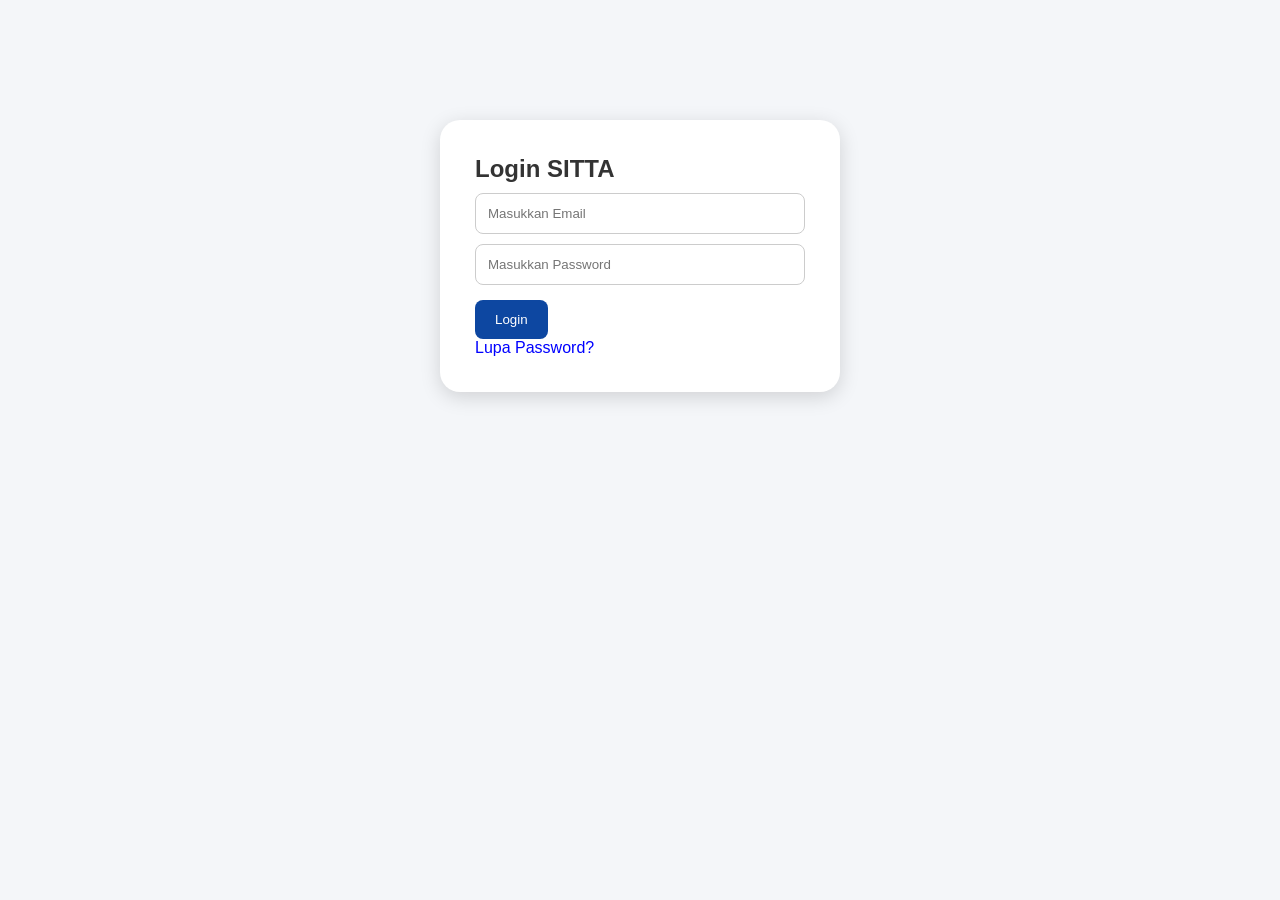
<file: index.html>
<!DOCTYPE html>
<html>
<head>
    <title>Login SITTA</title>
    <link rel="stylesheet" href="css/style.css">
</head>

<body>

<div id="loading">

    <div class="spinner"></div>

</div>   

<div class="login-box">

    <h2>Login SITTA</h2>

    <input type="email" id="email" placeholder="Masukkan Email">

    <input type="password" id="password" placeholder="Masukkan Password">

    <button onclick="login()">Login</button>

    <p onclick="lupaPassword()"
    style="color:blue; cursor:pointer;">
    Lupa Password?
    </p>

</div>

<script src="data.js"></script>
<script src="script.js"></script>

</body>
</html>
</file>
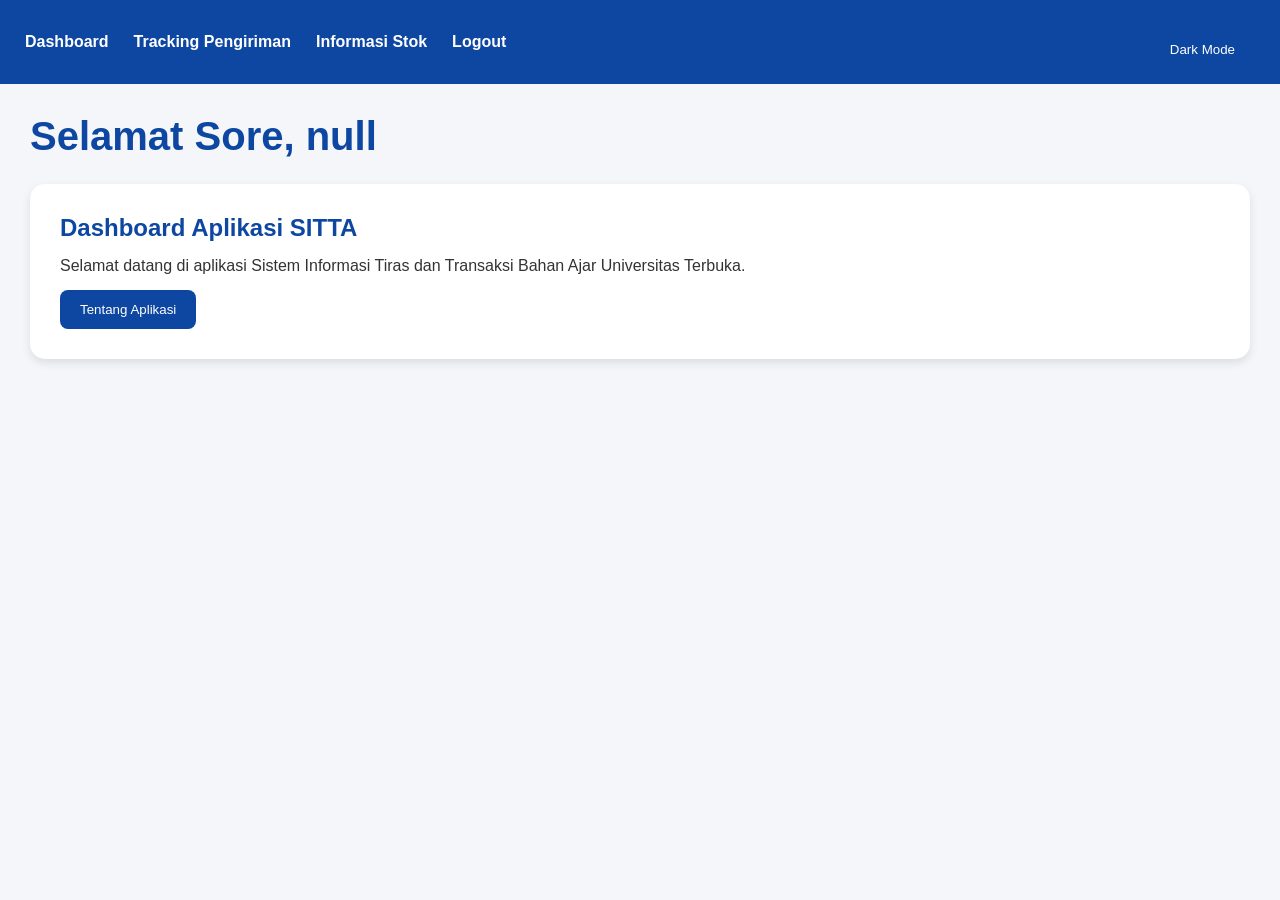
<file: dashboard.html>
<!DOCTYPE html>
<html>

<head>
    <title>Dashboard SITTA</title>

    <link rel="stylesheet" href="css/style.css">
</head>

<body>

<div class="navbar">

    <a href="dashboard.html">Dashboard</a>

    <a href="tracking.html">Tracking Pengiriman</a>

    <a href="stok.html">Informasi Stok</a>

    <a href="#" onclick="logout()">Logout</a>

    <button onclick="darkMode()" class="dark-btn">
        Dark Mode
    </button>

</div>

<div class="container">

    <h1 id="greeting"></h1>

    <div class="card">

        <h2>Dashboard Aplikasi SITTA</h2>

        <p>
            Selamat datang di aplikasi Sistem Informasi Tiras dan
            Transaksi Bahan Ajar Universitas Terbuka.
        </p>

        <button onclick="bukaModal()">
            Tentang Aplikasi
        </button>

    </div>

</div>

<div id="modal" class="modal">

    <div class="modal-content">

        <span class="close"
        onclick="tutupModal()">
        &times;
        </span>

        <h2>Aplikasi SITTA</h2>

        <p>
        Sistem Informasi Tiras dan Transaksi
        Bahan Ajar Universitas Terbuka.
        </p>

    </div>

</div>

<script src="js/script.js"></script>

<script>

const nama = localStorage.getItem("nama");

const jam = new Date().getHours();

let salam = "";

if(jam >= 5 && jam < 12){

    salam = "Selamat Pagi";

}else if(jam >= 12 && jam < 15){

    salam = "Selamat Siang";

}else if(jam >= 15 && jam < 18){

    salam = "Selamat Sore";

}else{

    salam = "Selamat Malam";

}

document.getElementById("greeting").innerHTML =
salam + ", " + nama;

</script>

</body>
</html>
</file>
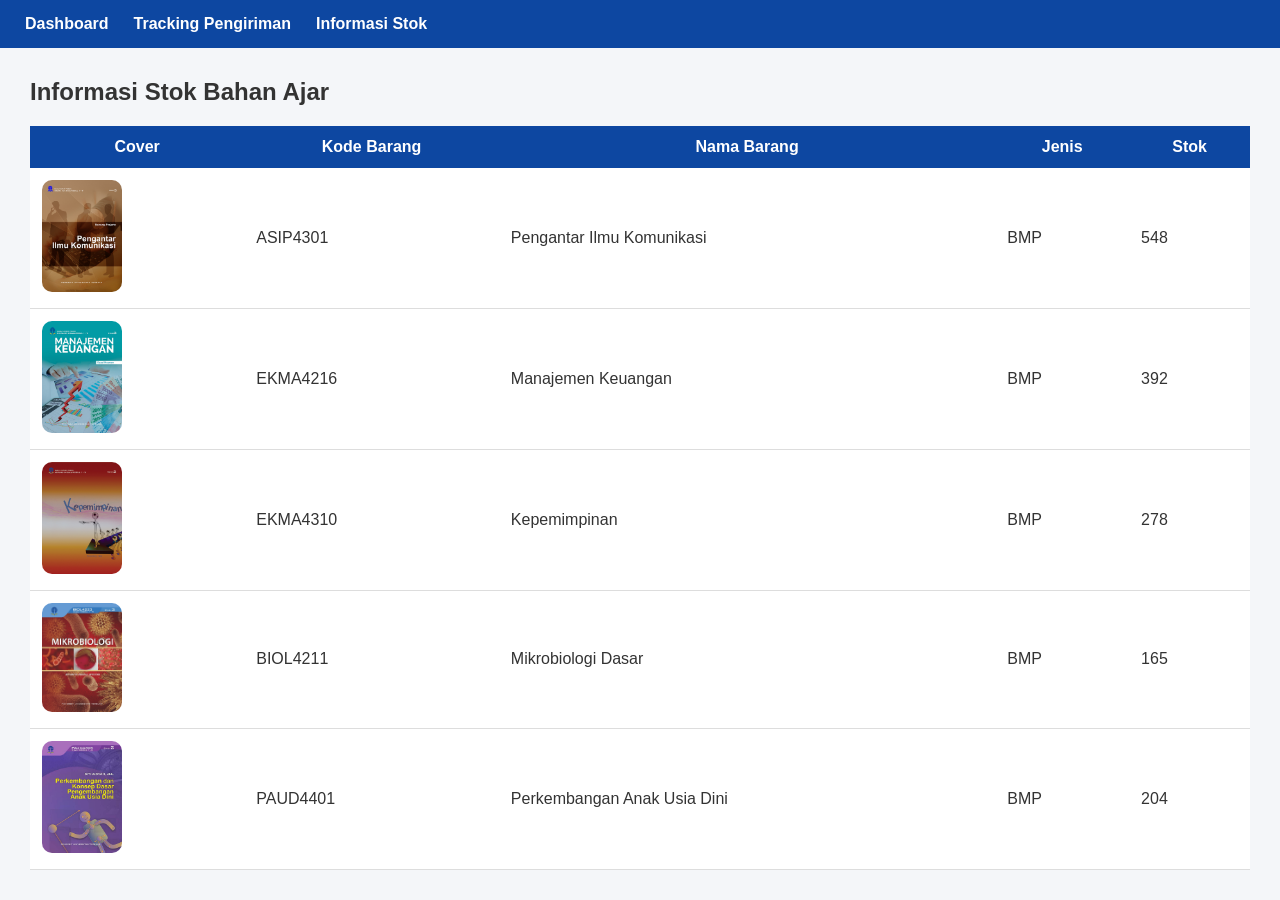
<file: stok.html>
<!DOCTYPE html>
<html>

<head>
    <title>Informasi Stok</title>

    <link rel="stylesheet" href="css/style.css">
</head>

<body>

<div class="navbar">

    <a href="dashboard.html">Dashboard</a>

    <a href="tracking.html">Tracking Pengiriman</a>

    <a href="stok.html">Informasi Stok</a>

</div>

<div class="container">

    <h2>Informasi Stok Bahan Ajar</h2>

    <table class="table">

        <thead>

            <tr>

                <th>Cover</th>
                <th>Kode Barang</th>
                <th>Nama Barang</th>
                <th>Jenis</th>
                <th>Stok</th>

            </tr>

        </thead>

        <tbody id="tableData">

        </tbody>

    </table>

</div>

<script src="js/data.js"></script>

<script>

const table =
document.getElementById("tableData");

dataBahanAjar.forEach(function(item){

table.innerHTML += `

<tr>

<td>
<img src="${item.cover}" class="cover-img">
</td>

<td>${item.kodeBarang}</td>

<td>${item.namaBarang}</td>

<td>${item.jenisBarang}</td>

<td>${item.stok}</td>

</tr>

`;

});

</script>

</body>
</html>
</file>
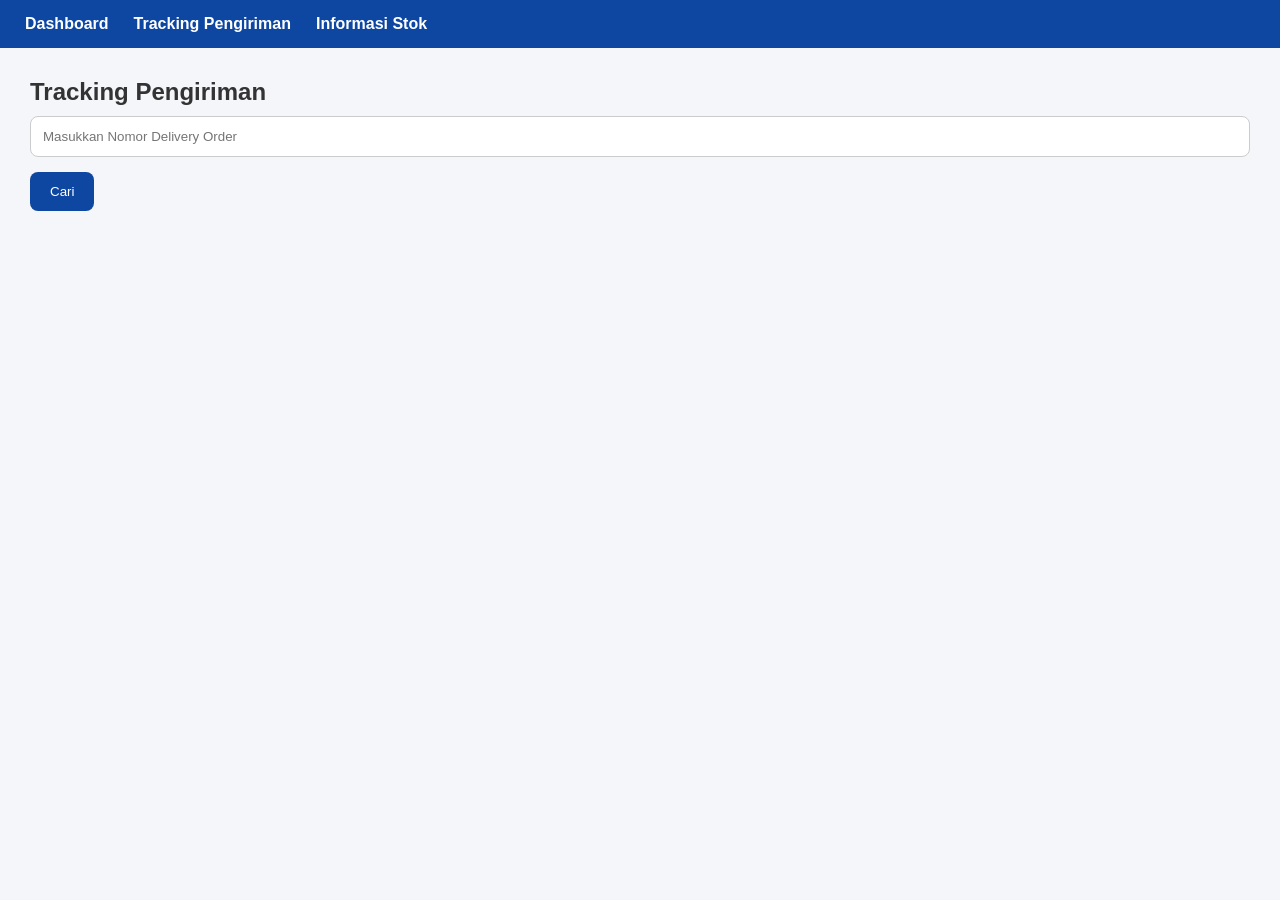
<file: tracking.html>
<!DOCTYPE html>
<html>

<head>
    <title>Tracking Pengiriman</title>

    <link rel="stylesheet" href="css/style.css">
</head>

<body>

<div class="navbar">

    <a href="dashboard.html">Dashboard</a>

    <a href="tracking.html">Tracking Pengiriman</a>

    <a href="stok.html">Informasi Stok</a>

</div>

<div class="container">

    <h2>Tracking Pengiriman</h2>

    <input type="text"
    id="nomor"
    placeholder="Masukkan Nomor Delivery Order">

    <button onclick="cekTracking()">Cari</button>

    <div id="hasil"></div>

</div>

<script src="js/data.js"></script>

<script>

function cekTracking(){

    const nomor =
    document.getElementById("nomor").value;

    const hasil =
    document.getElementById("hasil");

    if(dataTracking[nomor]){

        const data = dataTracking[nomor];

        hasil.innerHTML = `

        <div class="card">

            <h3>${data.nama}</h3>

            <p>Status: ${data.status}</p>

            <p>Ekspedisi: ${data.ekspedisi}</p>

            <p>Tanggal Kirim: ${data.tanggalKirim}</p>

            <p>Total Pembayaran: ${data.total}</p>

        </div>
        `;

    }else{

        alert("Nomor tidak ditemukan!");
    }

}

</script>

</body>
</html>
</file>
<file: css/style.css>
*{
    margin: 0;
    padding: 0;
    box-sizing: border-box;
    font-family: Arial, Helvetica, sans-serif;
}

body{
    background: #f4f6f9;
    color: #333;
}

.navbar{
    background: #0d47a1;
    padding: 15px 25px;
    display: flex;
    gap: 25px;
    align-items: center;
}

.navbar a{
    color: white;
    text-decoration: none;
    font-weight: bold;
}

.navbar a:hover{
    color: yellow;
}

.container{
    padding: 30px;
}

#greeting{
    margin-bottom: 25px;
    font-size: 40px;
    color: #0d47a1;
}

.card{
    background: white;
    padding: 30px;
    border-radius: 15px;
    box-shadow: 0 4px 10px rgba(0,0,0,0.1);
    margin-bottom: 20px;
}

.card h2{
    margin-bottom: 15px;
    color: #0d47a1;
}

input{
    width: 100%;
    padding: 12px;
    margin-top: 10px;
    border-radius: 8px;
    border: 1px solid #ccc;
}

button{
    background: #0d47a1;
    color: white;
    border: none;
    padding: 12px 20px;
    border-radius: 8px;
    cursor: pointer;
    margin-top: 15px;
}

button:hover{
    background: #1565c0;
}

.table{
    width: 100%;
    border-collapse: collapse;
    background: white;
    margin-top: 20px;
}

.table th{
    background: #0d47a1;
    color: white;
    padding: 12px;
}

.table td{
    padding: 12px;
    border-bottom: 1px solid #ddd;
}

.cover-img{
    width: 80px;
    border-radius: 10px;
}

.login-box{
    width: 400px;
    background: white;
    padding: 35px;
    border-radius: 20px;
    box-shadow: 0 5px 20px rgba(0,0,0,0.15);
    margin: 120px auto;
}

.dark{
    background-color:#121212;
    color:white;
}

.dark .card{
    background-color:#1e1e1e;
    color:white;
}

.dark table{
    background-color:#1e1e1e;
    color:white;
}

.dark .container{
    color:white;
}

.dark h1,
.dark h2,
.dark p,
.dark a,
.dark th,
.dark td{
    color:white;
}

.dark .navbar{
    background:#000;
}

.dark button{
    background:#333;
}

.dark button:hover{
    background:#555;
}

.dark #greeting{
    color:white;
}

.dark-btn{
    margin-left:auto;
}

@media(max-width:768px){

    .navbar{
        flex-direction: column;
        align-items: flex-start;
    }

    .login-box{
        width:90%;
    }

    #greeting{
        font-size:28px;
    }

    .container{
        padding:15px;
    }

    .table{
        font-size:12px;
    }
}

.modal{
    display:none;
    position:fixed;
    z-index:1;
    left:0;
    top:0;
    width:100%;
    height:100%;
    background:rgba(0,0,0,0.5);
}

.modal-content{
    background:white;
    width:50%;
    margin:10% auto;
    padding:30px;
    border-radius:15px;
}

.close{
    float:right;
    font-size:30px;
    cursor:pointer;
}

#loading{
    position:fixed;
    width:100%;
    height:100%;
    background:white;
    display:flex;
    justify-content:center;
    align-items:center;
    z-index:999;
}

.spinner{
    width:60px;
    height:60px;
    border:8px solid #ddd;
    border-top:8px solid #0d47a1;
    border-radius:50%;
    animation:putar 1s linear infinite;
}

@keyframes putar{
    100%{
        transform:rotate(360deg);
    }
}
</file>
